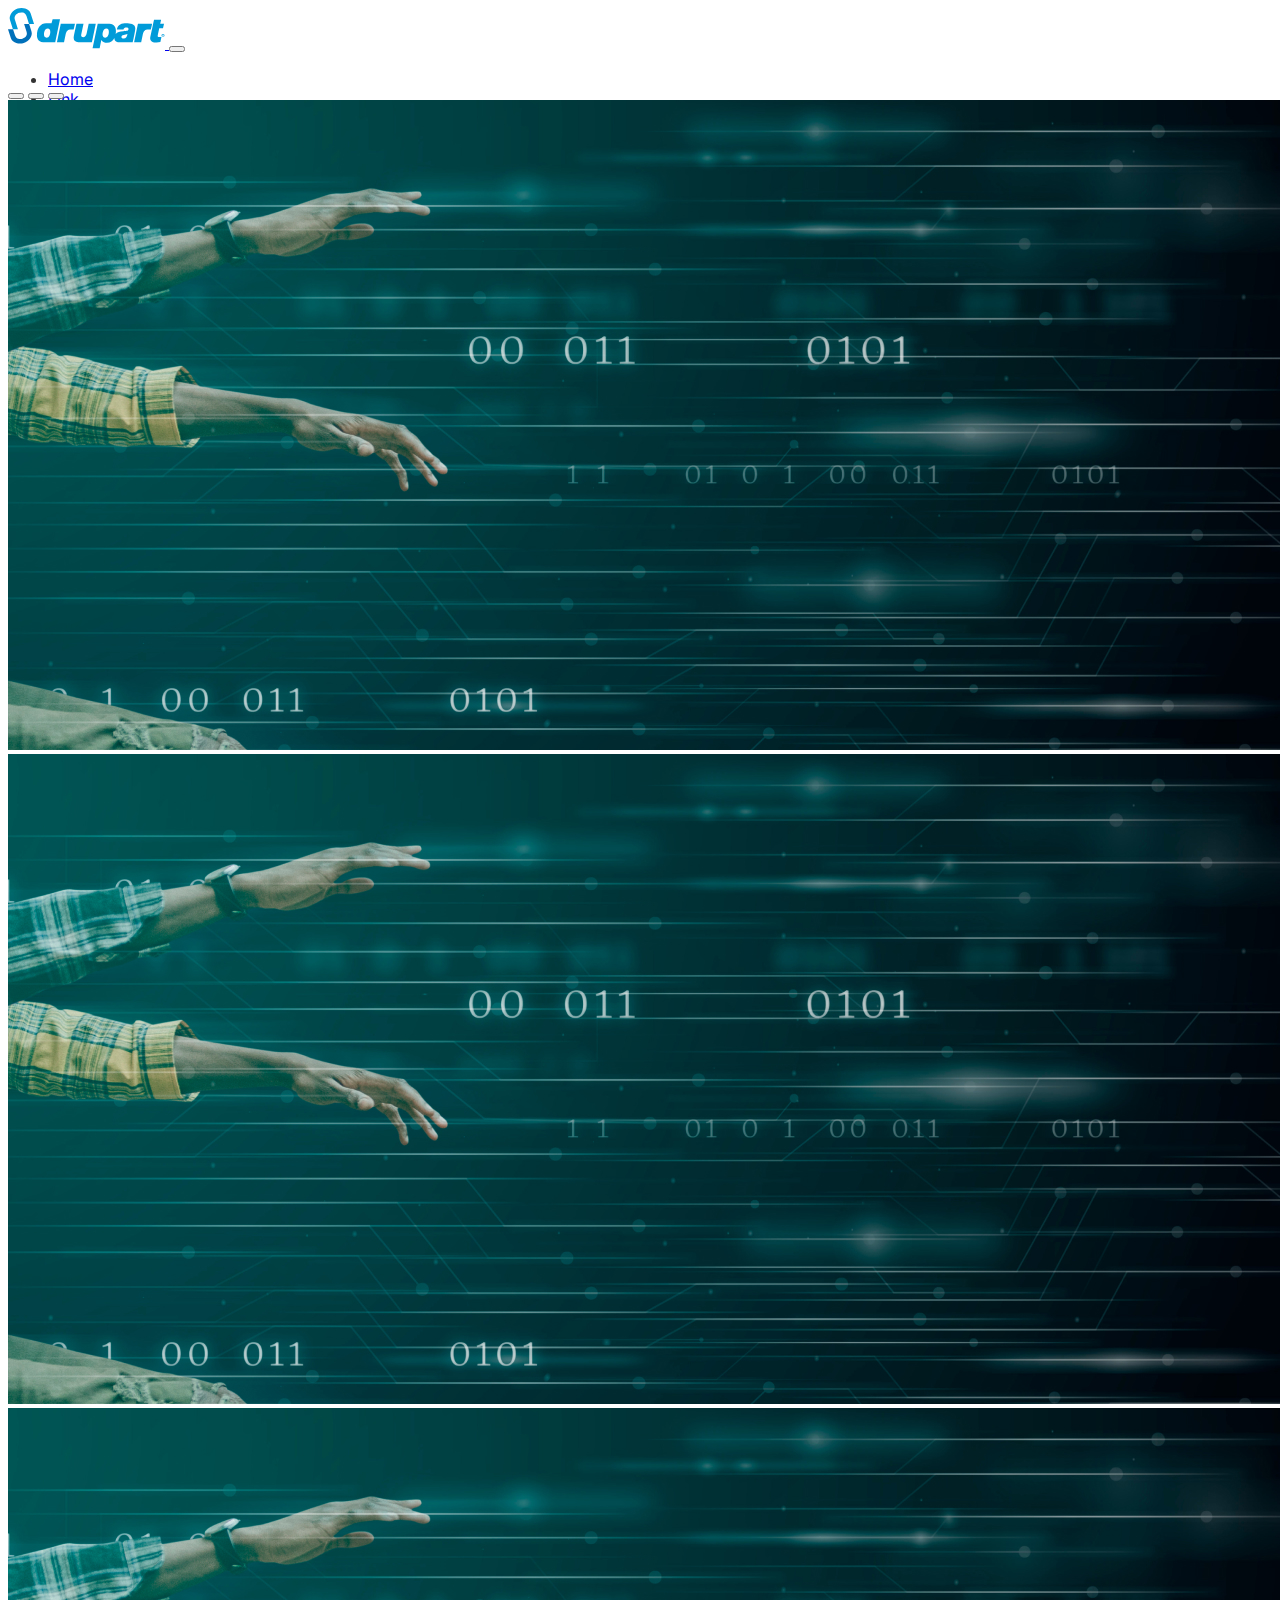
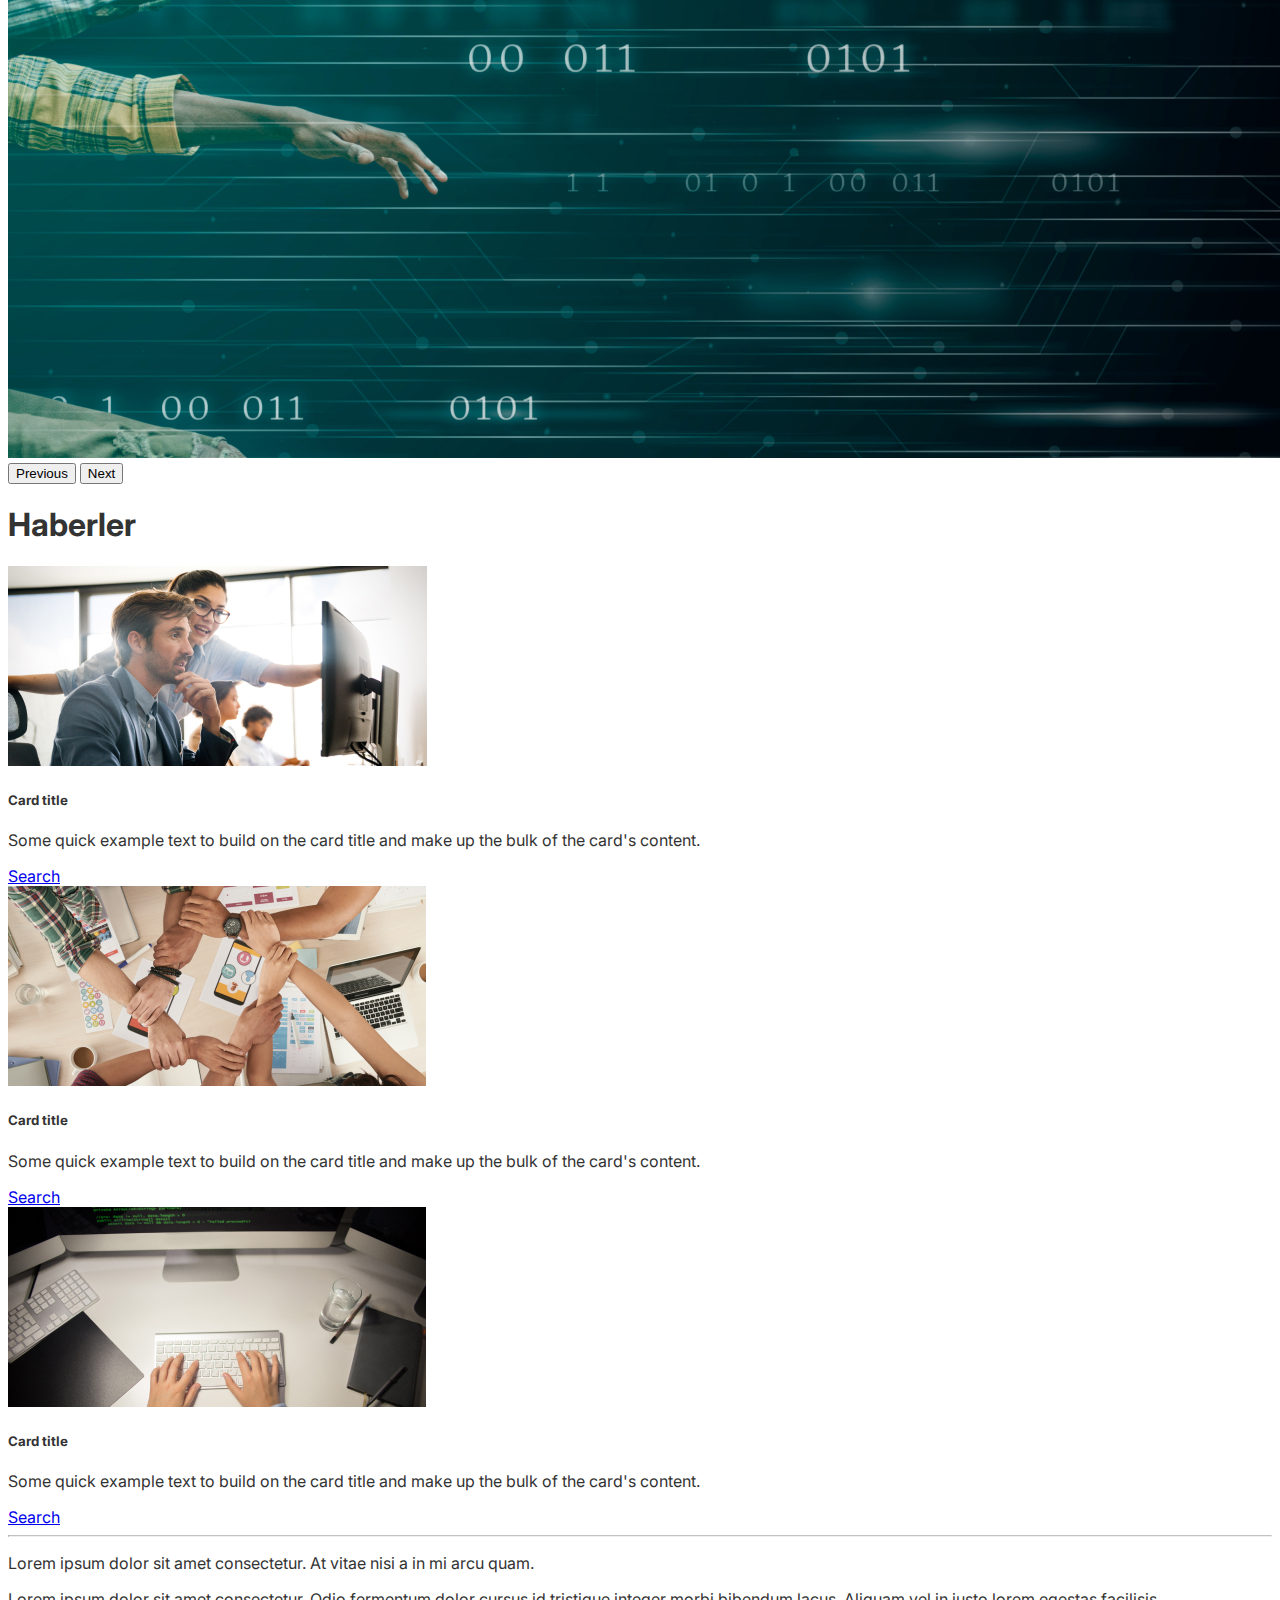
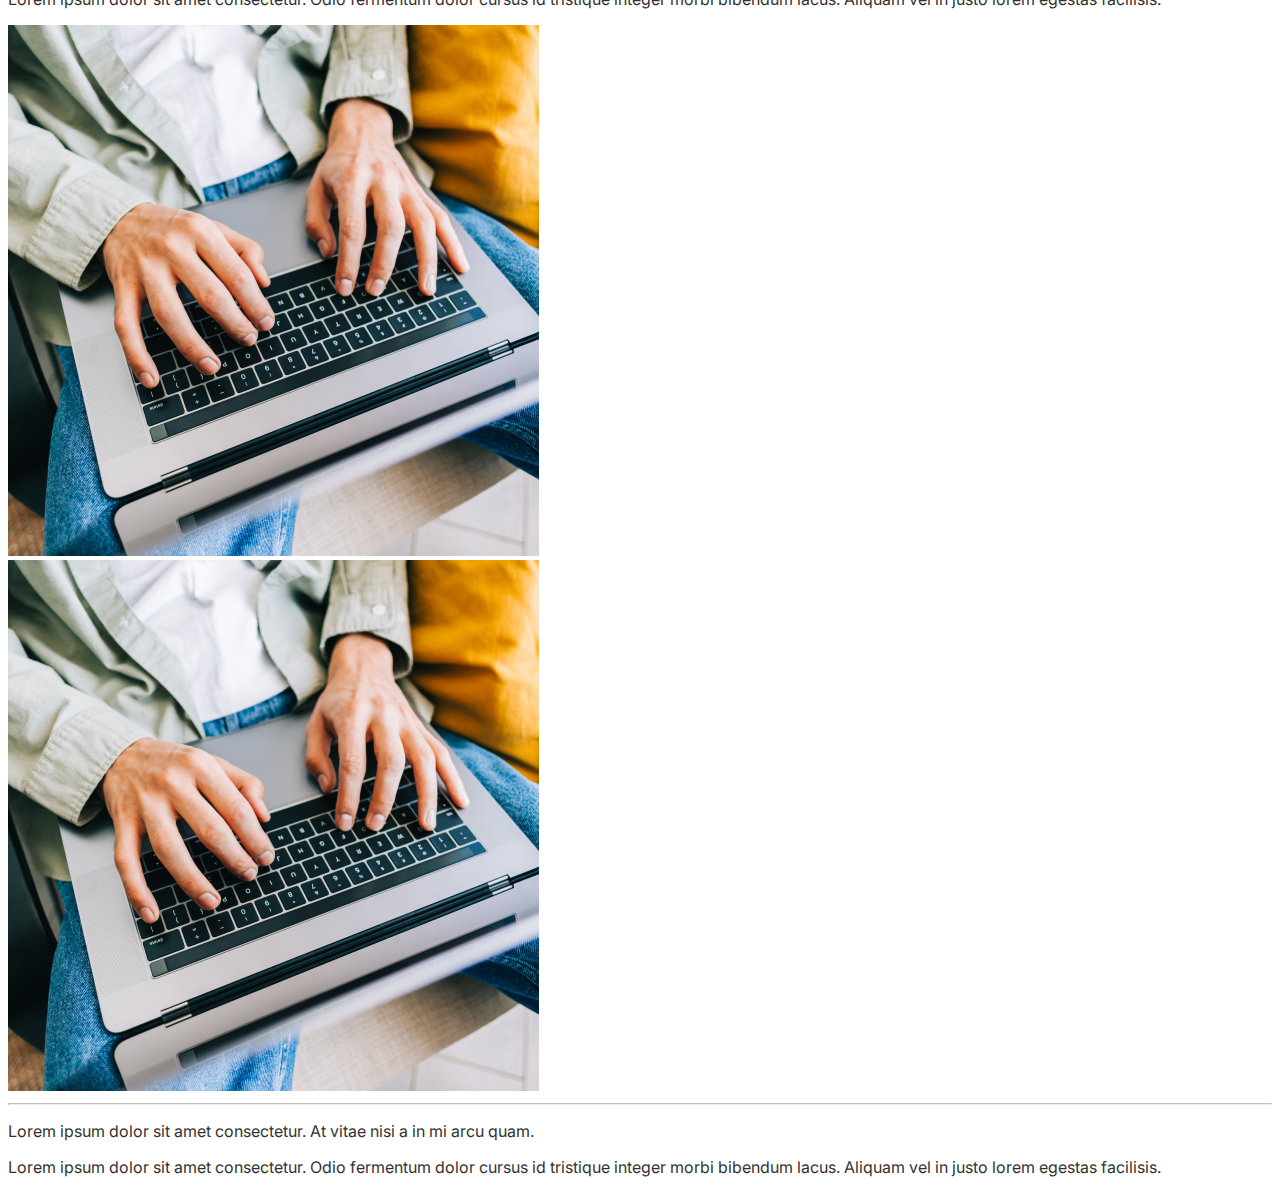
<file: web_kodlama/index.html>
<!DOCTYPE html>
<html lang="en">
<head>
    <meta charset="UTF-8">
    <meta name="viewport" content="width=device-width, initial-scale=1.0">
    <link href="https://cdn.jsdelivr.net/npm/bootstrap@5.3.0/dist/css/bootstrap.min.css" 
    rel="stylesheet" 
    integrity="sha384-9ndCyUaIbzAi2FUVXJi0CjmCapSmO7SnpJef0486qhLnuZ2cdeRhO02iuK6FUUVM" 
    crossorigin="anonymous">
    <link rel="stylesheet" href="src/css/style.css">
    <link rel="preconnect" href="https://fonts.googleapis.com">
    <link rel="preconnect" href="https://fonts.gstatic.com" crossorigin>
    <link href="https://fonts.googleapis.com/css2?family=Inter:wght@300;400;500;700&display=swap" rel="stylesheet">
    <title>Staj Programı</title>
</head>
<body>
    <header>
        <div class="container h-100">
        <nav class="navbar navbar-expand-lg h-100">
            <div class="container-fluid">
              <a class="navbar-brand" href="#">
                <img src="src/image/Logo.svg" alt="Drupart Logo">
              </a>
              <button class="navbar-toggler" type="button" 
              data-bs-toggle="collapse" data-bs-target="#navbarSupportedContent" 
              aria-controls="navbarSupportedContent" aria-expanded="false" aria-label="Toggle navigation">
                <span class="navbar-toggler-icon"></span>
              </button>
              <div class="collapse navbar-collapse justify-content-end" id="navbarSupportedContent">
                <ul class="navbar-nav  mb-2 mb-lg-0">
                  <li class="nav-item">
                    <a class="nav-link active px-0 me-5" aria-current="page" href="#">Home</a>
                  </li>
                  <li class="nav-item">
                    <a class="nav-link px-0 me-5" href="#">Link</a>
                  </li>
                  <li class="nav-item dropdown">
                    <a class="nav-link dropdown-toggle px-0 me-5" href="#" 
                    role="button" data-bs-toggle="dropdown" 
                    aria-expanded="false">
                      Dropdown
                    </a>
                    <ul class="dropdown-menu">
                      <li><a class="dropdown-item" href="#">Action</a></li>
                      <li><a class="dropdown-item" href="#">Another action</a></li>
                      <li><hr class="dropdown-divider"></li>
                      <li><a class="dropdown-item" href="#">Something else here</a></li>
                    </ul>
                  </li>
                  <li class="nav-item">
                    <a class="nav-link disabled me-5">Disabled</a>
                  </li>
                </ul>
                <form class="d-flex" role="search">
                  <input class="form-control me-4 rounded-0" type="search" 
                  placeholder="Search" aria-label="Search">
                  <button class="btn btn-outline-primary rounded-0" 
                  type="submit">Search</button>
                </form>
              </div>
            </div>
          </nav>
        </div>
        </header>
          
       
        <div id="carouselExampleIndicators" class="carousel slide">
            <div class="carousel-indicators">
              <button type="button" data-bs-target="#carouselExampleIndicators" data-bs-slide-to="0" class="active" aria-current="true" aria-label="Slide 1"></button>
              <button type="button" data-bs-target="#carouselExampleIndicators" data-bs-slide-to="1" aria-label="Slide 2"></button>
              <button type="button" data-bs-target="#carouselExampleIndicators" data-bs-slide-to="2" aria-label="Slide 3"></button>
            </div>
            <div class="carousel-inner">
              <div class="carousel-item active">
                <img src="src/image/slider1.jpg" class="d-block w-100" alt="...">
              </div>
              <div class="carousel-item">
                <img src="src/image/slider1.jpg" class="d-block w-100" alt="...">
              </div>
              <div class="carousel-item">
                <img src="src/image/slider1.jpg" class="d-block w-100" alt="...">
              </div>
              
            </div>
            <button class="carousel-control-prev" type="button" data-bs-target="#carouselExampleIndicators" data-bs-slide="prev">
              <span class="carousel-control-prev-icon" aria-hidden="true"></span>
              <span class="visually-hidden">Previous</span>
            </button>
            <button class="carousel-control-next" type="button" data-bs-target="#carouselExampleIndicators" data-bs-slide="next">
              <span class="carousel-control-next-icon" aria-hidden="true"></span>
              <span class="visually-hidden">Next</span>
            </button>
          </div>

          <div class="container">
            <h1 class="my-5 text-center fw-bold lh-sm">Haberler</h1>
        
        <div class="row ">
          <div class="col-lg-4 col-md-6 col-12  ">
          <div class="card rounded-0 mb-4" >
            <img src="src/image/card1.jpg" class="card-img-top" alt="...">
            <div class="card-body pb-4">
              <h5 class="card-title fs-3 lh-sm">Card title</h5>
              <p class="card-text">Some quick example text to build on the card title and make up the bulk of the card's content.</p>
              <a href="#" class="btn btn-outline-primary">Search</a>
            </div>
        </div>
          </div>
          <div class="col-lg-4 col-md-6 col-12 ">
          <div class="card rounded-0 mb-4" >
            <img src="src/image/card2.jpg" class="card-img-top" alt="...">
            <div class="card-body pb-4">
              <h5 class="card-title fs-3 lh-sm">Card title</h5>
              <p class="card-text">Some quick example text to build on the card title and make up the bulk of the card's content.</p>
              <a href="#" class="btn btn-outline-primary">Search</a>
            </div>
          </div>
        </div>
        <div class="col-lg-4 col-md-6 col-12 ">
          <div class="card rounded-0 mb-4" >
            <img src="src/image/card3.jpg" class="card-img-top" alt="...">
            <div class="card-body pb-4">
              <h5 class="card-title fs-3 lh-sm">Card title</h5>
              <p class="card-text">Some quick example text to build on the card title and make up the bulk of the card's content.</p>
              <a href="#" class="btn btn-outline-primary">Search</a>
            </div>
          </div>
        </div>
        </div>
            <hr class="my-4">
            <div class="row">
                <div class="col-lg-7 col-12">
                    <p class="fs-2">Lorem ipsum dolor sit amet consectetur. At vitae nisi a in mi arcu quam.
                        <p>Lorem ipsum dolor sit amet consectetur. Odio fermentum dolor cursus id tristique integer morbi bibendum lacus. Aliquam vel in justo lorem egestas facilisis.</p>

                    </p>
                </div>
                <div class="col-lg-5 col-12">
                    <img src="src/image/yan1.jpg" alt="">
                </div>
                <div class="col-lg-5 col-12">
                    <img src="src/image/yan1.jpg" alt="">
                </div>
                <hr class="my-4">
              
                <div class="row align-items-center py-4">
                    <div class="col-lg-7 col-12">
                        <p class="fs-2">Lorem ipsum dolor sit amet consectetur. At vitae nisi a in mi arcu quam.</p>
                        <p>Lorem ipsum dolor sit amet consectetur. Odio fermentum dolor cursus id tristique integer morbi bibendum lacus. Aliquam vel in justo lorem egestas facilisis.</p>
                    </div>
                  
                    
                </div>
           

          </div>

            </div>








         
       
    </div>
   





    



    <script src="https://cdn.jsdelivr.net/npm/bootstrap@5.3.0/dist/js/bootstrap.bundle.min.js" integrity="sha384-geWF76RCwLtnZ8qwWowPQNguL3RmwHVBC9FhGdlKrxdiJJigb/j/68SIy3Te4Bkz" crossorigin="anonymous"></script>
   
</body>
</html>
</file>
<file: web_kodlama/src/css/style.css>
body{
    font-family: 'Inter', sans-serif;
    color: #333;
}
header{
    height: 72px;
}
.card .card-body .card-title{
    color: #333;
}
body hr{
  border-top: rgba(153, 153, 153, 0.60) 0.4px solid;
}
</file>
